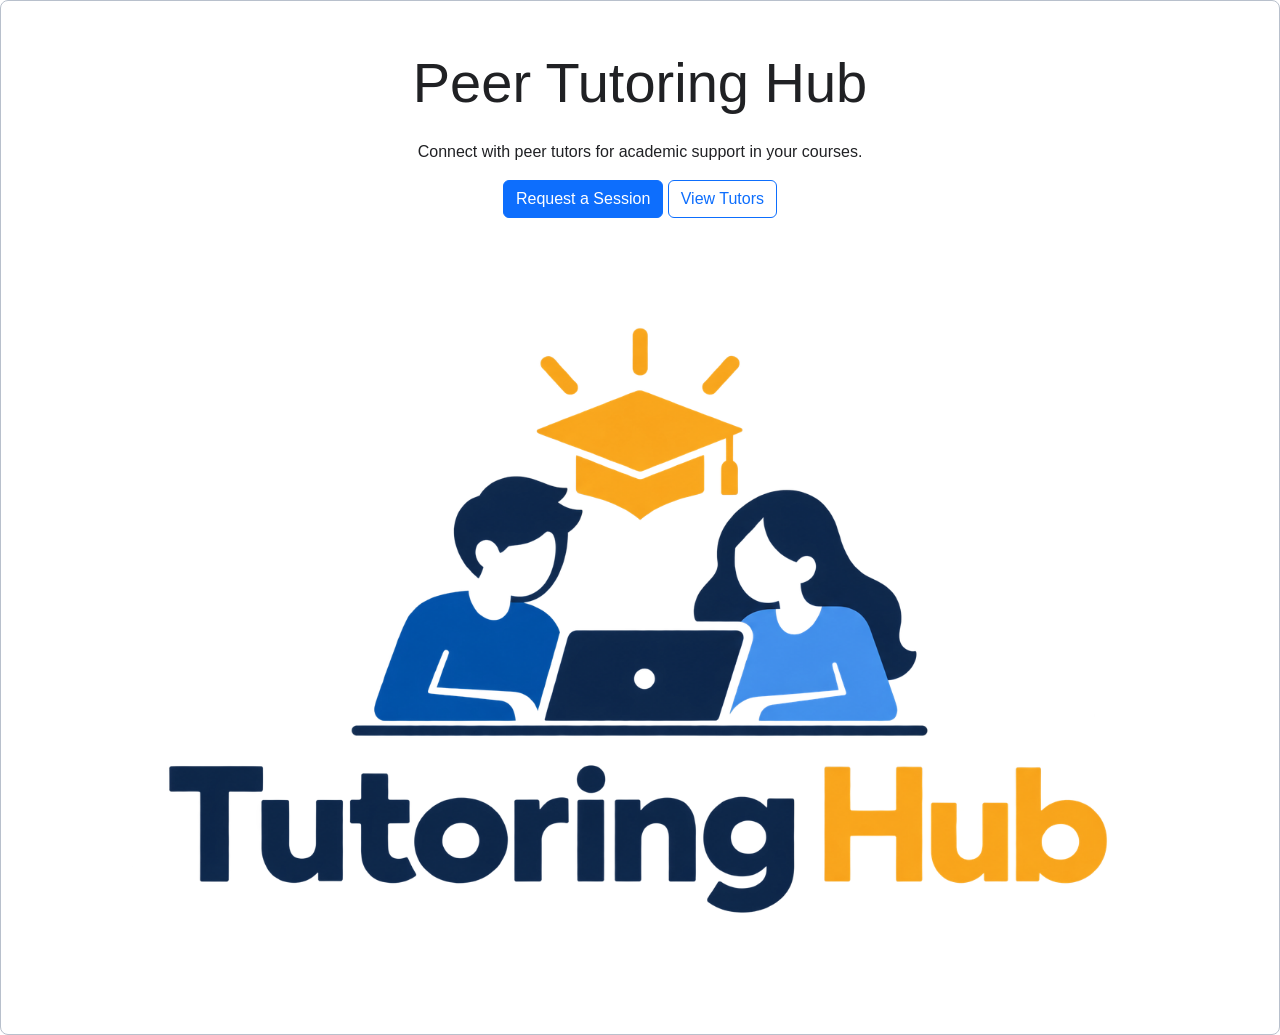
<file: index.html>
<!doctype html>
<html lang="en">

<head>
    <meta charset="utf-8">
    <meta name="viewport" content="width=device-width, initial-scale=1">
    <title>Peer Tutoring Hub</title>
    <!-- Bootstrap 5.3 -->
<link href="https://cdn.jsdelivr.net/npm/bootstrap@5.3.3/dist/css/bootstrap.min.css" rel="stylesheet">
    <link rel="stylesheet" href="css/styles.css">
</head>

<body>
    <main class="container py-5 text-center">
    <h1 class="display-4 bg-transparent border-0 p-0 mb-4">Peer Tutoring Hub</h1>
    <p>Connect with peer tutors for academic support in your courses.</p>
<a href="request-form.html" class="btn btn-primary">Request a Session</a>
<a href="tutors.html" class="btn btn-outline-primary">View Tutors</a>
    <div class="mt-4">
    <img src="images/tutoring.png"
         alt="Student meeting with a peer tutor"
         class="img-fluid">
</div>
  </main>   
</body>

</html>
</file>
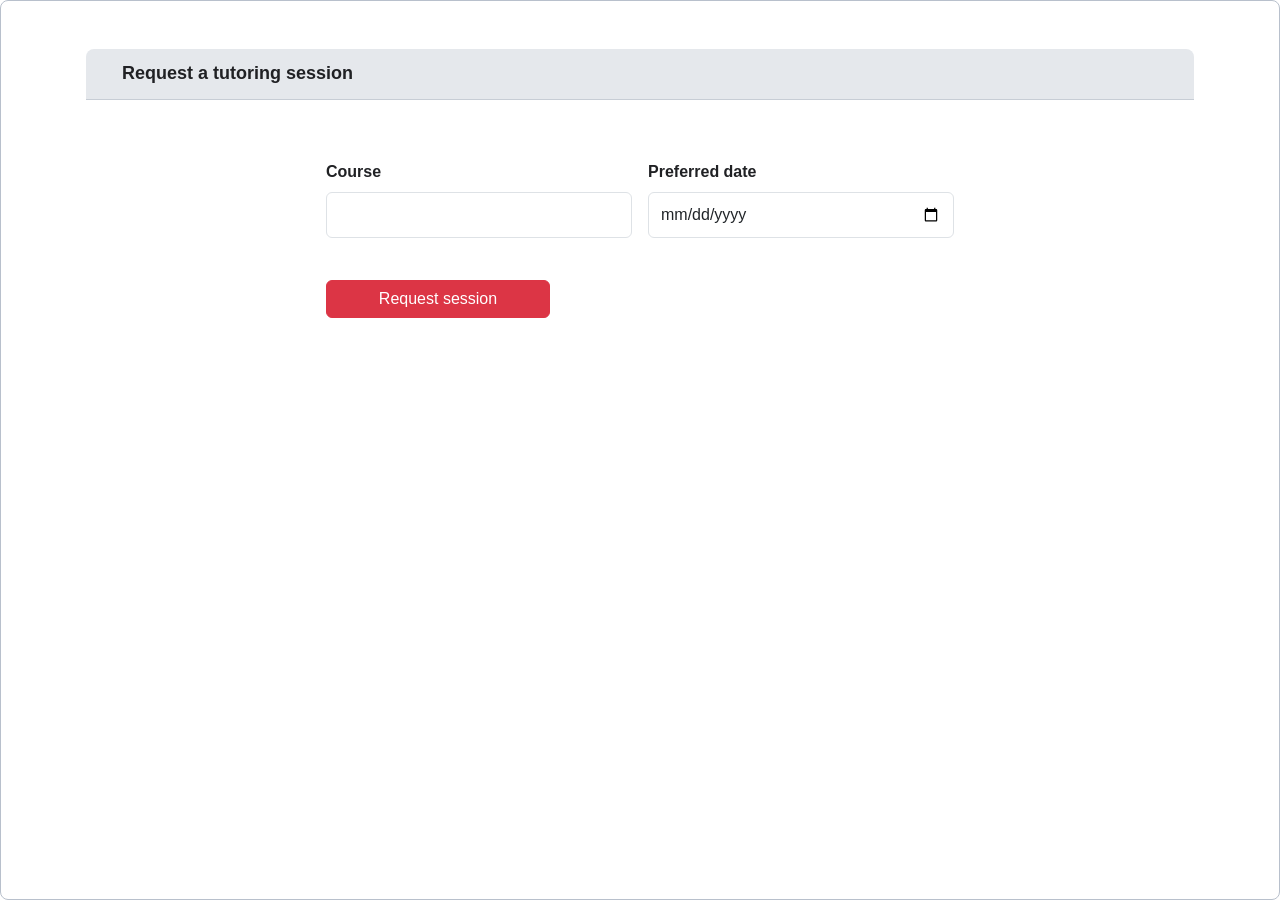
<file: request-form.html>
<html>


<head>
    <meta charset="utf-8">
    <meta name="viewport" content="width=device-width, initial-scale=1">
    <title>Request a Tutoring Session</title>

    <!-- Bootstrap 5.3 -->
    <link href="https://cdn.jsdelivr.net/npm/bootstrap@5.3.3/dist/css/bootstrap.min.css" rel="stylesheet">

    <!-- Custom CSS -->
    <link rel="stylesheet" href="css/styles.css">
</head>

<body>
    <main class="container py-5 px-3">
        <h1>Request a tutoring session</h1>
            
   
<form class="request-form row g-3" action="process-request.php" method="post">

    <div class="col-12 col-md-6">
        <label for="course" class="form-label">Course</label>
        <input id="course" name="course" class="form-control" required>
    </div>

    <div class="col-12 col-md-6">
        <label for="date" class="form-label">Preferred date</label>
        <input id="date" name="date" type="date" class="form-control" required>
    </div>

 <div class="col-12">
    <button type="submit" class="btn btn-danger">
        Request session
    </button>
</div>

</form>

    </main>
</body>

</html>
</file>
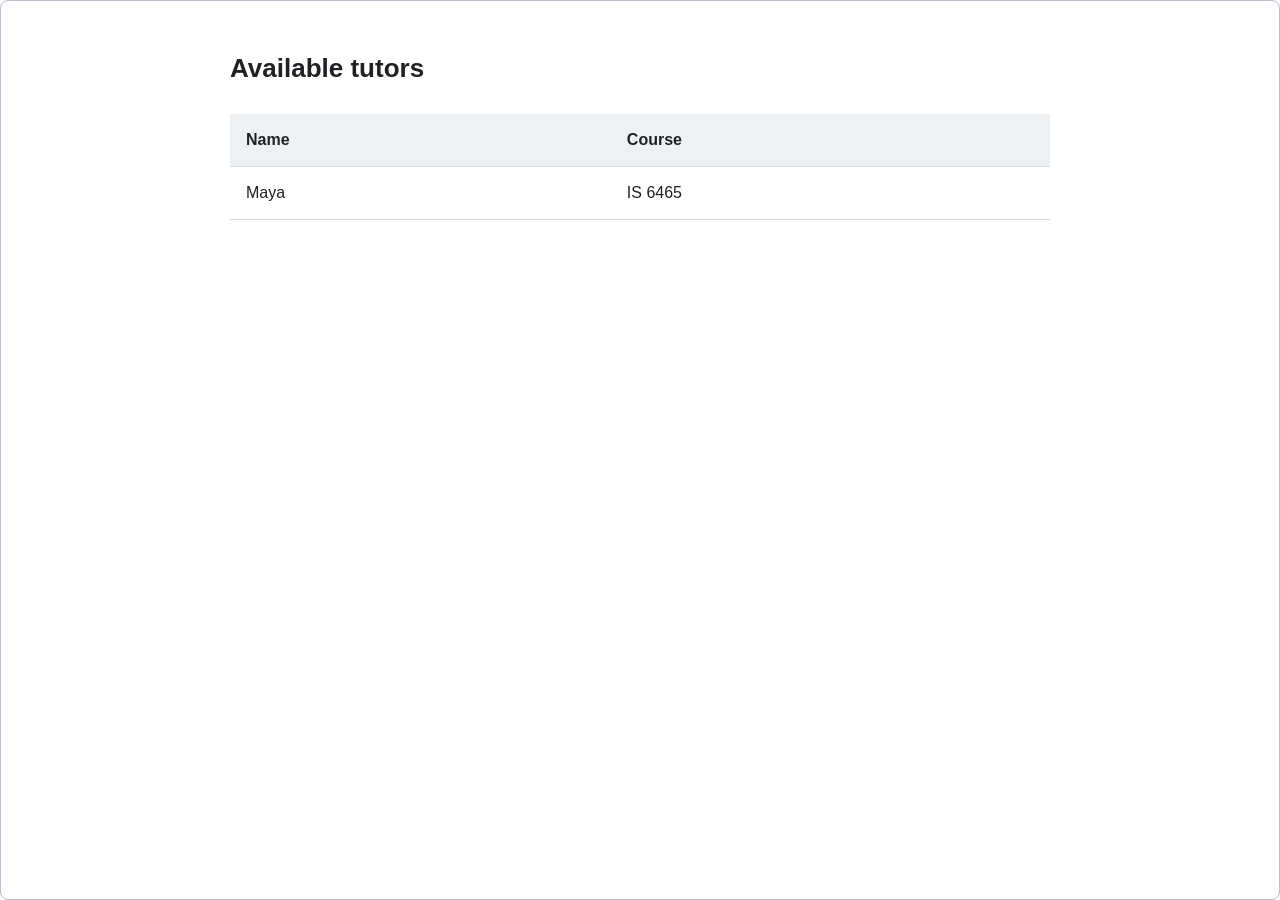
<file: tutors.html>
<!doctype html>
<html lang="en">
<head>
  <meta charset="utf-8">
  <meta name="viewport" content="width=device-width, initial-scale=1">
  <link href="https://cdn.jsdelivr.net/npm/bootstrap@5.3.3/dist/css/bootstrap.min.css" rel="stylesheet">
  <link rel="stylesheet" href="css/styles.css">
  <title>Available Tutors</title>
</head>
<body>
  <table>
    <caption>Available tutors</caption>
    <thead>
      <tr>
        <th>Name</th>
        <th>Course</th>
      </tr>
    </thead>
    <tbody>
      <tr>
        <td>Maya</td>
        <td>IS 6465</td>
      </tr>
    </tbody>
  </table>
 
</body>
</html>
</file>
<file: css/styles.css>
/* Peer Tutoring Hub
   Shared stylesheet for tutoring.html, request-form.html, and tutors.html
*/

* {
    box-sizing: border-box;
}

body {
    margin: 0;
    font-family: Arial, Helvetica, sans-serif;
    color: #202124;
    background-color: #ffffff;
    border: 1px solid #b8c0cc;
    border-radius: 8px;
    min-height: 100vh;
}

.welcome-page {
    min-height: 100vh;
    display: flex;
    align-items: center;
    justify-content: center;
    background: linear-gradient(135deg, #f8fbff 0%, #eaf3ff 100%);
    border: none;
    border-radius: 0;
}

.welcome-card {
    background: #fff;
    border-radius: 20px;
    box-shadow: 0 20px 40px rgba(15, 23, 42, 0.08);
    padding: 3rem;
}

.badge {
    display: inline-block;
    padding: 0.5rem 1rem;
    border-radius: 999px;
    background-color: #ffe4e6;
    color: #b42318;
    font-weight: 700;
    letter-spacing: 0.08rem;
    margin-bottom: 1rem;
}

.welcome-card h1 {
    font-size: clamp(2.5rem, 5vw, 4rem);
    font-weight: 800;
    color: #1f2937;
    margin-bottom: 1rem;
}

.text-accent {
    color: #dc3545;
}

.btn-danger {
    background-color: #dc3545;
    border-color: #dc3545;
}

.btn-danger:hover {
    background-color: #bb2d3b;
    border-color: #b02a37;
}

.btn-outline-secondary {
    border-width: 2px;
}

/* Page heading / top bar */
h1 {
    margin: 0;
    padding: 14px 36px;
    font-size: 18px;
    font-weight: 700;
    background-color: #e5e8ec;
    border-bottom: 1px solid #c7cdd5;
    border-radius: 8px 8px 0 0;
}

/* Request form */

.request-form {
    max-width: 700px;
    margin: 0 auto;
    padding: 34px 28px 24px;
}


form br {
    display: none;
}

form label {
    font-size: 16px;
    font-weight: 700;
    margin-top: 10px;
}

select,
input,
textarea {
    width: 100%;
    min-height: 46px;
    padding: 10px 14px;
    font: inherit;
    color: #374151;
    background-color: #ffffff;
    border: 1px solid #aeb8c5;
    border-radius: 8px;
}

select:focus,
input:focus,
textarea:focus {
    outline: 2px solid #7aa7d9;
    outline-offset: 2px;
}

button {
    width: 224px;
    margin-top: 26px;
    padding: 12px 20px;
    font-size: 16px;
    font-weight: 700;
    color: #ffffff;
    background-color: #d60000;
    border: 0;
    border-radius: 8px;
    cursor: pointer;
}

button:hover {
    background-color: #b90000;
}

button:focus-visible {
    outline: 3px solid #111827;
    outline-offset: 3px;
}

/* Tutor table */
table {
    width: calc(100% - 80px);
    max-width: 820px;
    margin: 40px auto;
    border-collapse: collapse;
    background-color: #ffffff;
}

caption {
    caption-side: top;
    margin-bottom: 18px;
    text-align: left;
    font-size: 26px;
    font-weight: 700;
    color: #202124;
}

th,
td {
    padding: 14px 16px;
    text-align: left;
    border-bottom: 1px solid #d6dbe2;
}

th {
    background-color: #eef1f4;
    font-weight: 700;
}


/* Responsive layout */
@media (max-width: 700px) {
    h1 {
        padding: 14px 20px;
    }

  .request-form {
    padding: 28px 20px;
}

    .request-form button {
        width: 100%;
    }

    table {
        width: calc(100% - 40px);
    }
}

img {
    max-width: 400px;
    width: 100%;
    height: auto;
}
</file>
